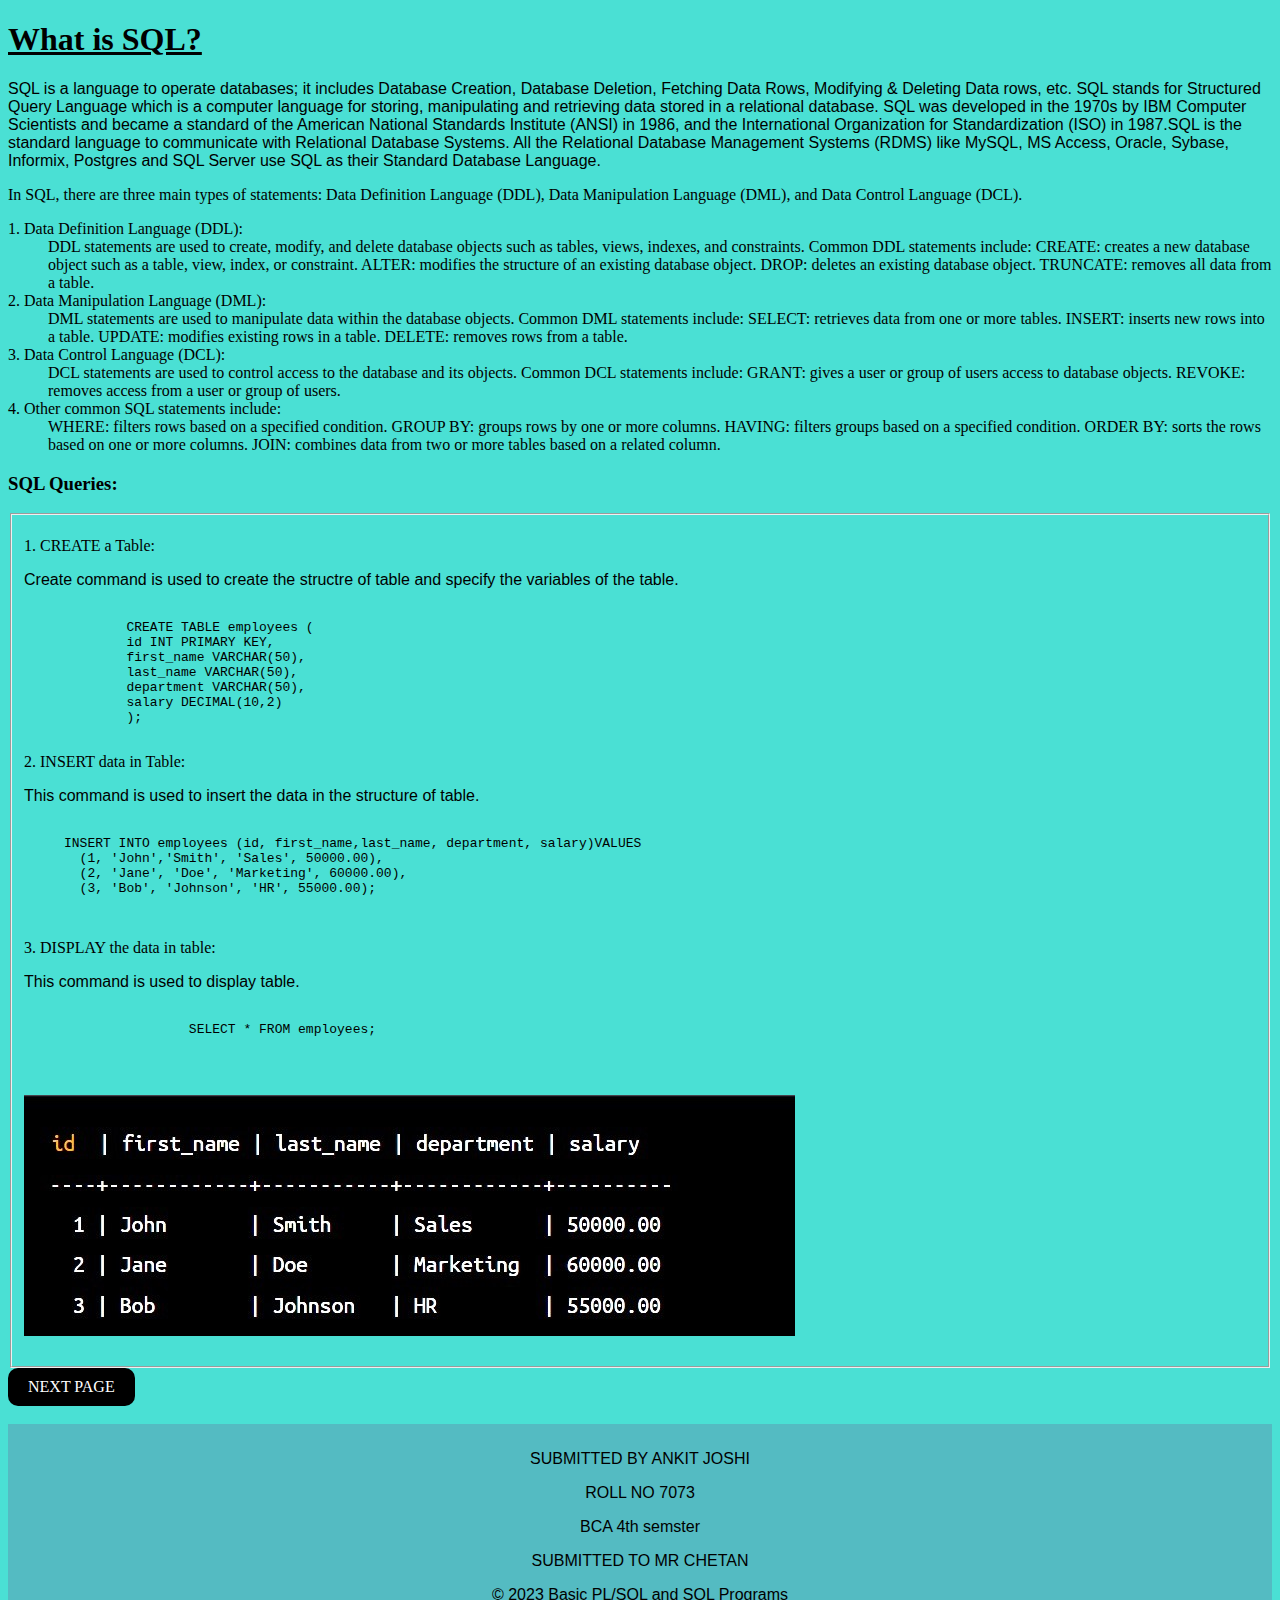
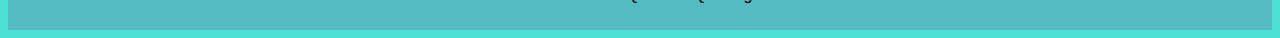
<file: index.html>
<!DOCTYPE html>
<html>
<head>
	<title>Practical</title>
	<link rel="stylesheet" type="text/css" href="style.css">
</head>
<body>
	<section>
	<h1 ><u><b>What is SQL? </b></u></h1>
	<p>SQL is a language to operate databases; it includes Database Creation, Database Deletion, Fetching Data Rows, Modifying & Deleting Data rows, etc.

		SQL stands for Structured Query Language which is a computer language for storing, manipulating and retrieving data stored in a relational database. SQL was developed in the 1970s by IBM Computer Scientists and became a standard of the American National Standards Institute (ANSI) in 1986, and the International Organization for Standardization (ISO) in 1987.SQL is the standard language to communicate with Relational Database Systems. All the Relational Database Management Systems (RDMS) like MySQL, MS Access, Oracle, Sybase, Informix, Postgres and SQL Server use SQL as their Standard Database Language.</p>
	<section>
		In SQL, there are three main types of statements: Data Definition Language (DDL), Data Manipulation Language (DML), and Data Control Language (DCL).
<dl>
<dt>1. Data Definition Language (DDL):</dt>
<dd>
DDL statements are used to create, modify, and delete database objects such as tables, views, indexes, and constraints. Common DDL statements include:

CREATE: creates a new database object such as a table, view, index, or constraint.
ALTER: modifies the structure of an existing database object.
DROP: deletes an existing database object.
TRUNCATE: removes all data from a table.
</dd>
<dt>2. Data Manipulation Language (DML):</dt>
<dd>
DML statements are used to manipulate data within the database objects. Common DML statements include:

SELECT: retrieves data from one or more tables.
INSERT: inserts new rows into a table.
UPDATE: modifies existing rows in a table.
DELETE: removes rows from a table.
</dd>
<dt>3. Data Control Language (DCL):</dt>
<dd>
DCL statements are used to control access to the database and its objects. Common DCL statements include:

GRANT: gives a user or group of users access to database objects.
REVOKE: removes access from a user or group of users.
</dd>

<dt>4. Other common SQL statements include:</dt>
<dd>
WHERE: filters rows based on a specified condition.
GROUP BY: groups rows by one or more columns.
HAVING: filters groups based on a specified condition.
ORDER BY: sorts the rows based on one or more columns.
JOIN: combines data from two or more tables based on a related column.
</dd>

</dl>

	</section>
		<h3>SQL Queries:</h3>
	<fieldset>
	<dl>
	<dt>1. CREATE a Table:</dt>
	<p>Create command is used to create the structre of table and specify the variables of the table. </p>
	<dd><pre><code>
	CREATE TABLE employees (
	id INT PRIMARY KEY,
	first_name VARCHAR(50),
	last_name VARCHAR(50),
  	department VARCHAR(50),
  	salary DECIMAL(10,2)
	);
		</pre></code></dd>
		<dt>2. INSERT data in Table: </dt>
		<p>This command is used to insert the data in the structure of table.</p>
		<dd><pre>
		<code>
INSERT INTO employees (id, first_name,last_name, department, salary)VALUES
  (1, 'John','Smith', 'Sales', 50000.00),
  (2, 'Jane', 'Doe', 'Marketing', 60000.00),
  (3, 'Bob', 'Johnson', 'HR', 55000.00);
		</code>
		</pre>
		</dd>
		<dt>3. DISPLAY the data in table: </dt>
		<p>This command is used to display table.</p>
		<dd>
		<pre>
		<code>
		SELECT * FROM employees;
		
		</code>
		</pre>
		</dd>
		<img src="outputSQL1.jpeg" alt="display">
	</dl>
	</section>
	<a href="firstp.html" target="_blank" class="button">NEXT PAGE</a>
<br>
</fieldset>
<br>
	<footer>
        <p>SUBMITTED BY ANKIT JOSHI</p>
        <p>ROLL NO 7073</p>
        <p>BCA 4th semster</p>
        <p>SUBMITTED TO  MR CHETAN</p>
		<p>&copy; 2023 Basic PL/SQL and SQL Programs</p>
	</footer>
</body>
</html>
</file>
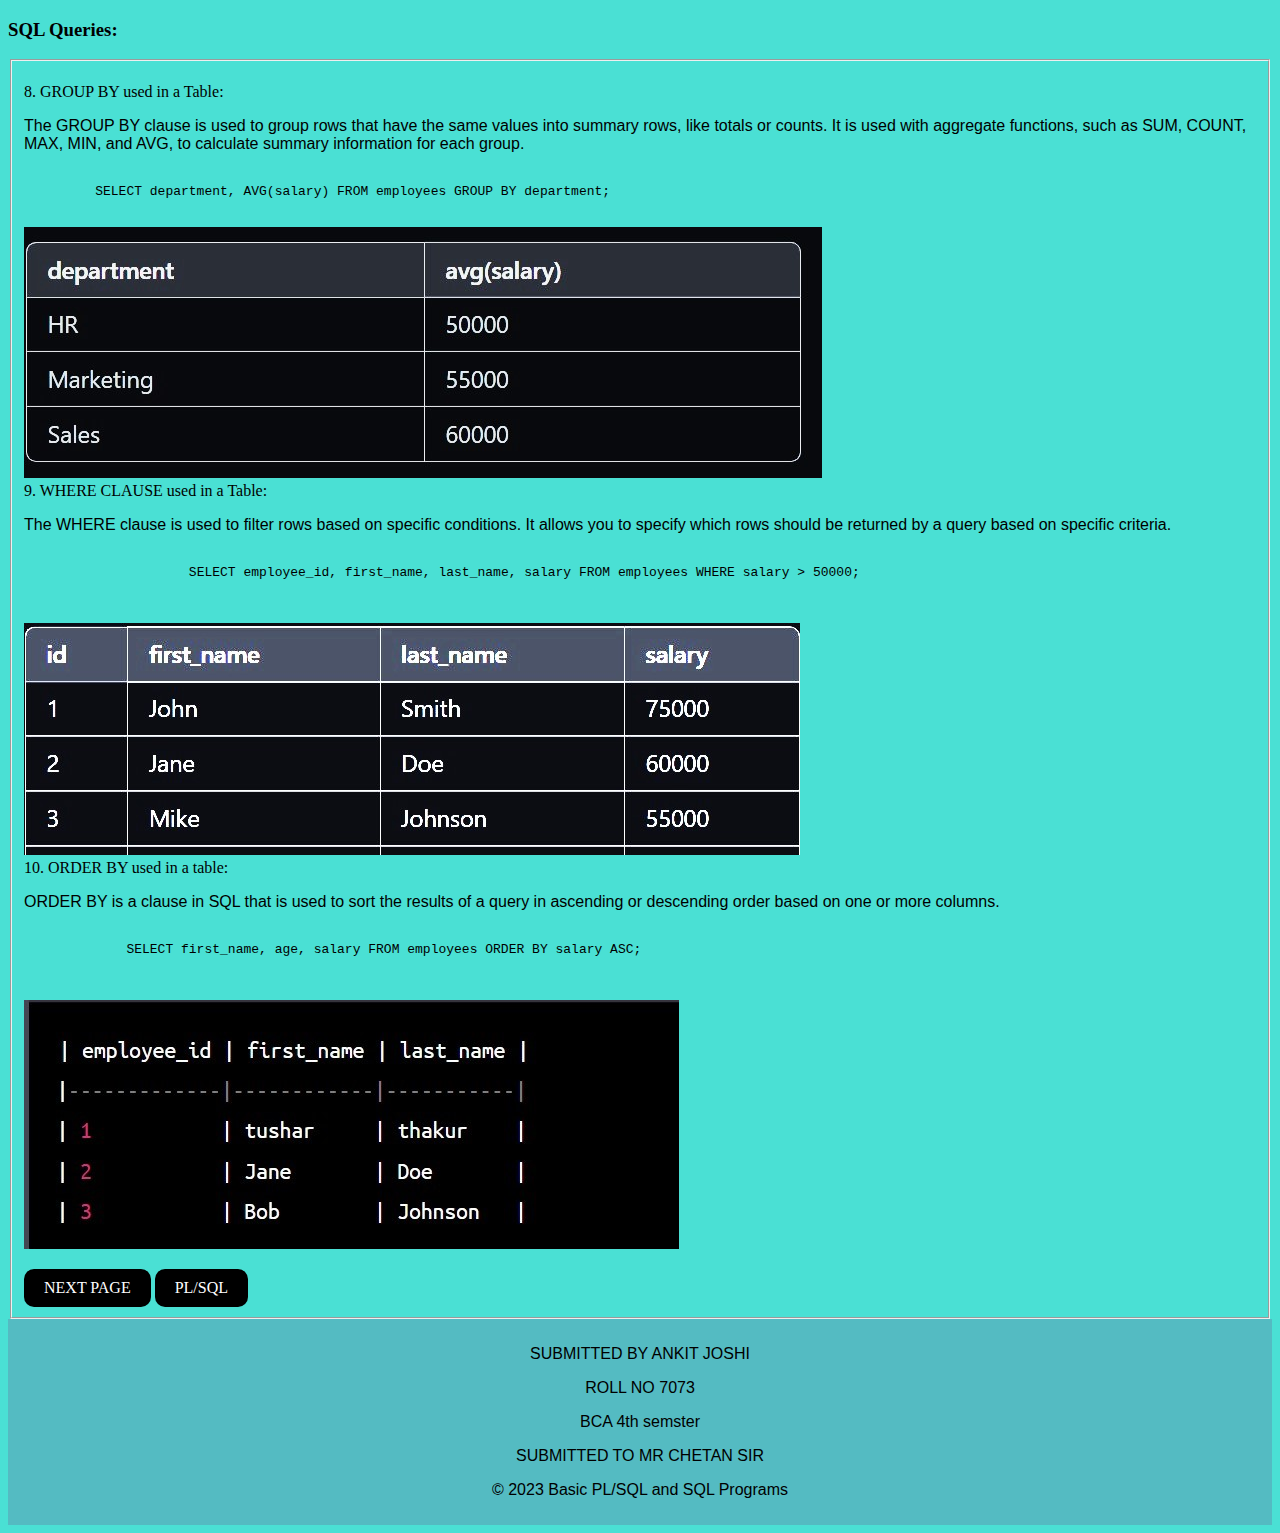
<file: 2page.html>
<!DOCTYPE html>
<html>
    <head>
        <title>
            FUNCTIONS OF SQL
        </title>
        <link rel="stylesheet" type="text/css" href="style.css">
    </head>
    <body>
        <h3>SQL Queries:</h3>
    <fieldset>
	<dl>
	<dt>8. GROUP BY used in a Table:</dt>
    <p>The GROUP BY clause is used to group rows that have the same values into summary rows, like totals or counts. It is used with aggregate functions, such as SUM, COUNT, MAX, MIN, and AVG, to calculate summary information for each group.</p>
	<dd><pre><code>
    SELECT department, AVG(salary) FROM employees GROUP BY department;
		</pre></code></dd>
		<img src="output_groupby.jpeg" alt="groupby">
		<dt>9. WHERE CLAUSE used in a Table: </dt>
        <p> The WHERE clause is used to filter rows based on specific conditions. It allows you to specify which rows should be returned by a query based on specific criteria.</p>
		<dd><pre>
		<code>
		SELECT employee_id, first_name, last_name, salary FROM employees WHERE salary > 50000;
		</code>
		</pre>
		</dd>
		<img src="output_where.jpeg" alt="where">
		<dt>10. ORDER BY used in a table: </dt>
        <p>ORDER BY is a clause in SQL that is used to sort the results of a query in ascending or descending order based on one or more columns.</p>
		<dd>
		<pre>
		<code>
        SELECT first_name, age, salary FROM employees ORDER BY salary ASC;
		</code>
		</pre>
		</dd>
		<img src="sqloutput1.2.jpeg" alt="orderby">
	</dl>
	</section>
	<a href="page3.html" alt="next page" class="button" target="_blank">NEXT PAGE</a>
	<a href="page3.html" alt="pl/sql" class="button" target="_blank">PL/SQL</a>
    <br>

</fieldset>
	<footer>
        <p>SUBMITTED BY ANKIT JOSHI</p>
        <p>ROLL NO 7073 </p>
        <p>BCA 4th semster</p>
        <p>SUBMITTED TO  MR CHETAN SIR </p>
		<p>&copy; 2023 Basic PL/SQL and SQL Programs</p>
	</footer>
    </body>
</html>
</file>
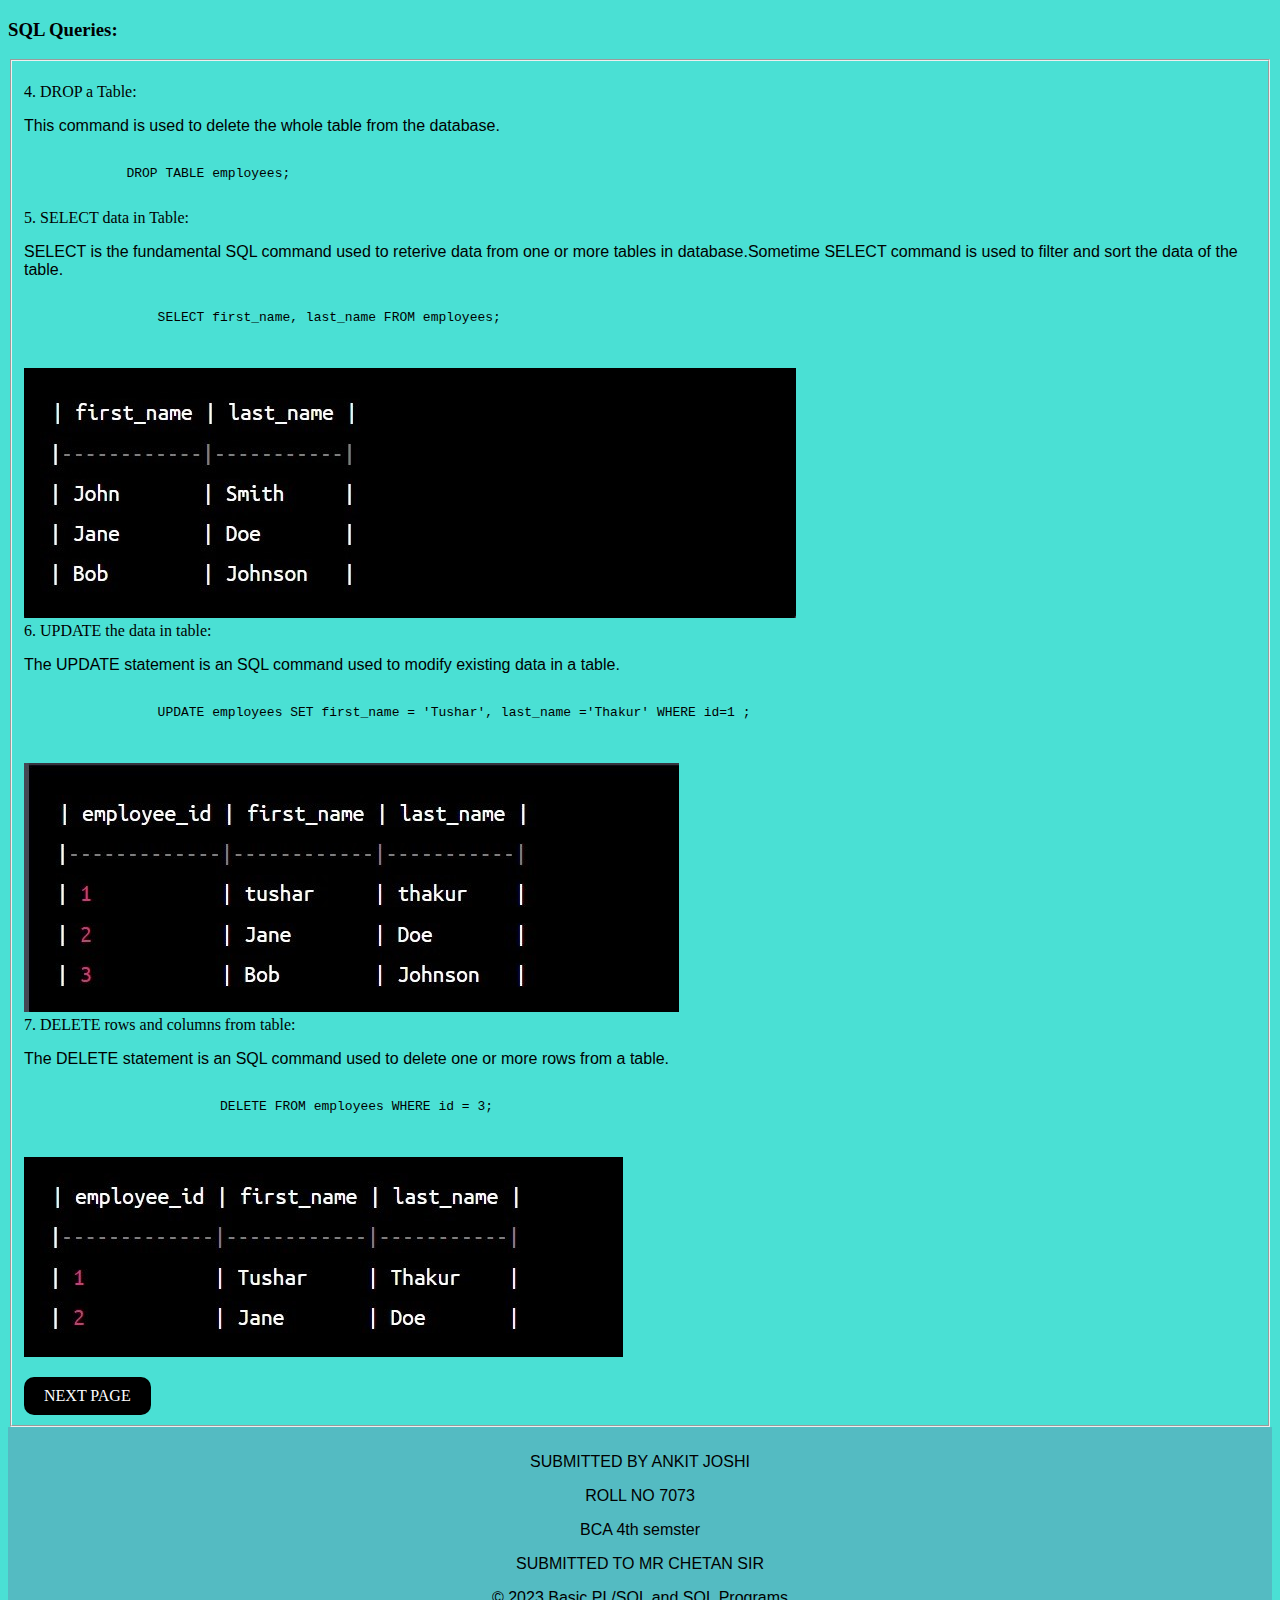
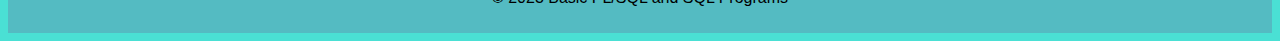
<file: firstp.html>
<!DOCTYPE html>
<html>
    <head>
        <title>
            NEXT PAGE OF SQL Commands
        </title>
        <link rel="stylesheet" type="text/css" href="style.css">
    </head>
    <body>
        <h3>SQL Queries:</h3>
    <fieldset>
	<dl>
	<dt>4. DROP a Table:</dt>
    <p>This command is used to delete the whole table from the database.</p>
	<dd><pre><code>
        DROP TABLE employees;
		</pre></code></dd>
		<dt>5. SELECT data in Table: </dt>
        <p>SELECT is the fundamental SQL command used to reterive data from one or more tables in database.Sometime SELECT command is used to filter and sort the data of the table.</p>
		<dd><pre>
		<code>
            SELECT first_name, last_name FROM employees;
		</code>
		</pre>
		</dd>
		<img src="sqloutputpage1.jpeg" alt="SELECT">
		<dt>6. UPDATE the data in table: </dt>
        <p>The UPDATE statement is an SQL command used to modify existing data in a table.</p>
		<dd>
		<pre>
		<code>
            UPDATE employees SET first_name = 'Tushar', last_name ='Thakur' WHERE id=1 ;
		</code>
		</pre>
		</dd>
		<img src="sqloutput1.2.jpeg" alt="UPDATE">
        <dt>7. DELETE rows and columns from table: </dt>
        <p>The DELETE statement is an SQL command used to delete one or more rows from a table.</p>
        <dd>
            <pre>
                <code>
                    DELETE FROM employees WHERE id = 3;
                </code>
            </pre>
        </dd>
        <img src="sqloutput1.3.jpeg" alt="delete">
	</dl>
	</section>
	<a href="2page.html" alt="next page" class="button" target="_blank">NEXT PAGE</a>
    <br>

</fieldset>
	<footer>
        <p>SUBMITTED BY ANKIT JOSHI</p>
        <p>ROLL NO 7073</p>
        <p>BCA 4th semster</p>
        <p>SUBMITTED TO  MR CHETAN SIR</p>
        <p>&copy; 2023 Basic PL/SQL and SQL Programs</p>
	</footer>
    </body>
</html>
</file>
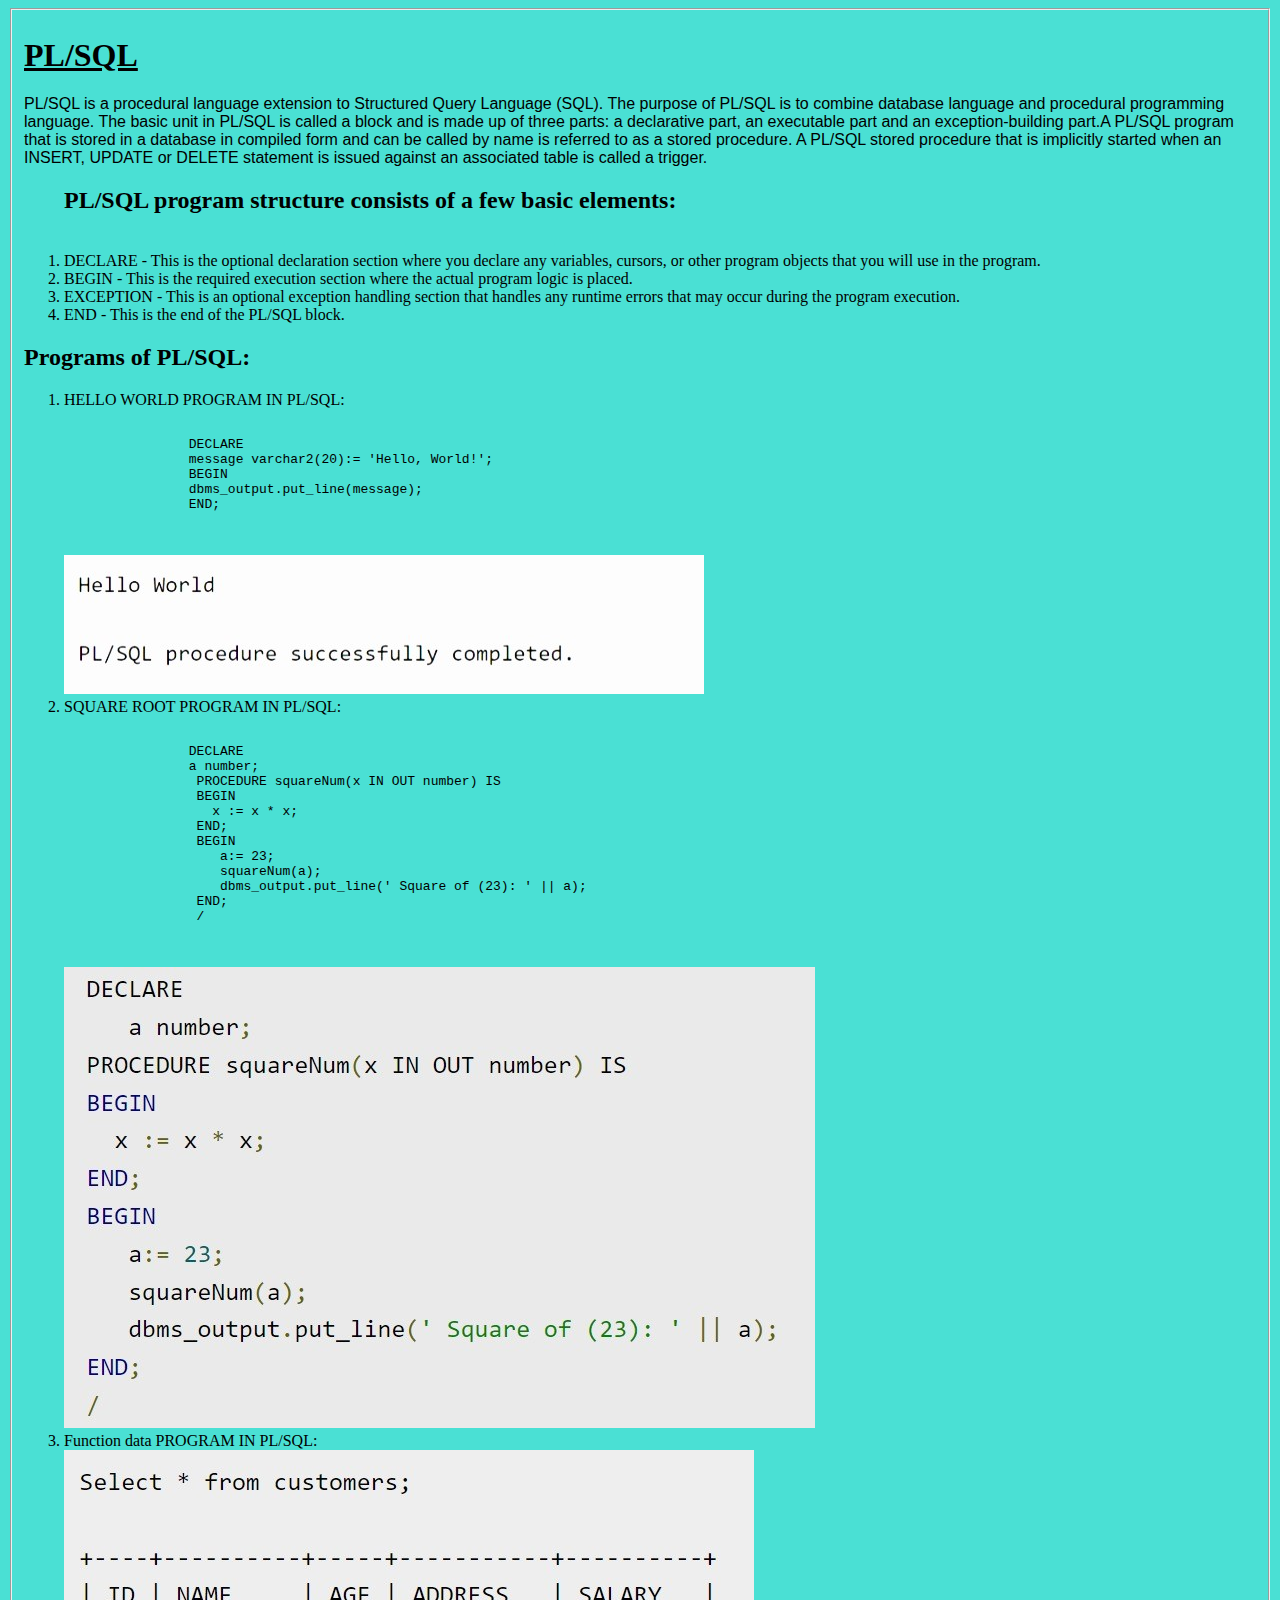
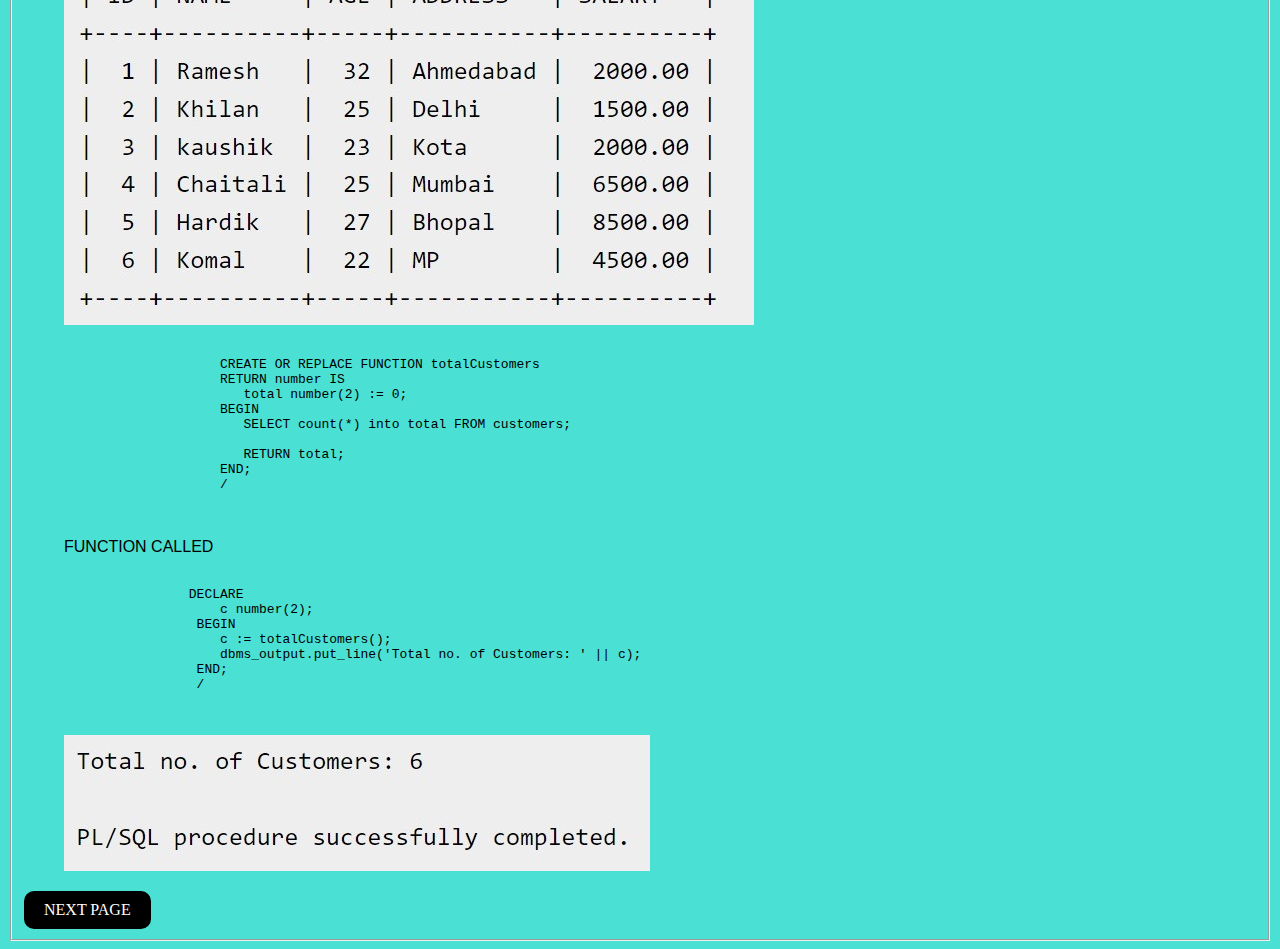
<file: page3.html>
<!DOCTYPE html>
<html>
    <head>
        <title>
            PL/SQL 
        </title>
        <link rel="stylesheet" type="text/css" href="style.css">
    </head>
    <body>
        <fieldset>
        <h1><u><b>PL/SQL</b></u></h1>
        <p> PL/SQL is a procedural language extension to Structured Query Language (SQL). The purpose of PL/SQL is to combine database language and procedural programming language. The basic unit in PL/SQL is called a block and is made up of three parts: a declarative part, an executable part and an exception-building part.A PL/SQL program that is stored in a database in compiled form and can be called by name is referred to as a stored procedure. A PL/SQL stored procedure that is implicitly started when an INSERT, UPDATE or DELETE statement is issued against an associated table is called a trigger.
            </p>
        
        <ol>
        <h2>PL/SQL program structure consists of a few basic elements:</h2>
        <br>
        <li>DECLARE - This is the optional declaration section where you declare any variables, cursors, or other program objects that you will use in the program.</li>
        <li>BEGIN - This is the required execution section where the actual program logic is placed.</li>
        <li>EXCEPTION - This is an optional exception handling section that handles any runtime errors that may occur during the program execution.</li>
        <li>END - This is the end of the PL/SQL block.</li>
        </ol>
        <h2>Programs of PL/SQL: </h2>
        <ol>
            <li> HELLO WORLD PROGRAM IN PL/SQL:</li>
            <pre>
                <code>
                DECLARE
                message varchar2(20):= 'Hello, World!';
                BEGIN
                dbms_output.put_line(message);
                END;
                </code>
            </pre>
            <img src="helloworldoutpt.jpeg" alt="first_pl/sqloutput">
            <li> SQUARE ROOT PROGRAM IN PL/SQL:</li>
            <pre>
                <code>
                DECLARE 
                a number; 
                 PROCEDURE squareNum(x IN OUT number) IS 
                 BEGIN 
                   x := x * x; 
                 END;  
                 BEGIN 
                    a:= 23; 
                    squareNum(a); 
                    dbms_output.put_line(' Square of (23): ' || a); 
                 END; 
                 /
                </code>
            </pre>
            <img src="squareoutput.jpeg" alt="second_pl/sqloutput">
            <li>Function data PROGRAM IN PL/SQL:</li>
            <img src="SQLDATA.jpeg" alt="data">
            <pre>
                <code>
                    CREATE OR REPLACE FUNCTION totalCustomers 
                    RETURN number IS 
                       total number(2) := 0; 
                    BEGIN 
                       SELECT count(*) into total FROM customers; 
                        
                       RETURN total; 
                    END; 
                    / 
                </code>
            </pre>
            <p>FUNCTION CALLED</p>
            <pre>
                <code>
                DECLARE 
                    c number(2); 
                 BEGIN 
                    c := totalCustomers(); 
                    dbms_output.put_line('Total no. of Customers: ' || c); 
                 END; 
                 /
                </code>
            </pre>
            <img src="output_sql.jpeg" alt="third_pl/sqloutput">
        </ol>
        <a href="page4.html" alt="next page" class="button"> NEXT PAGE</a>
    </fieldset>
    </body>
</html>
</file>
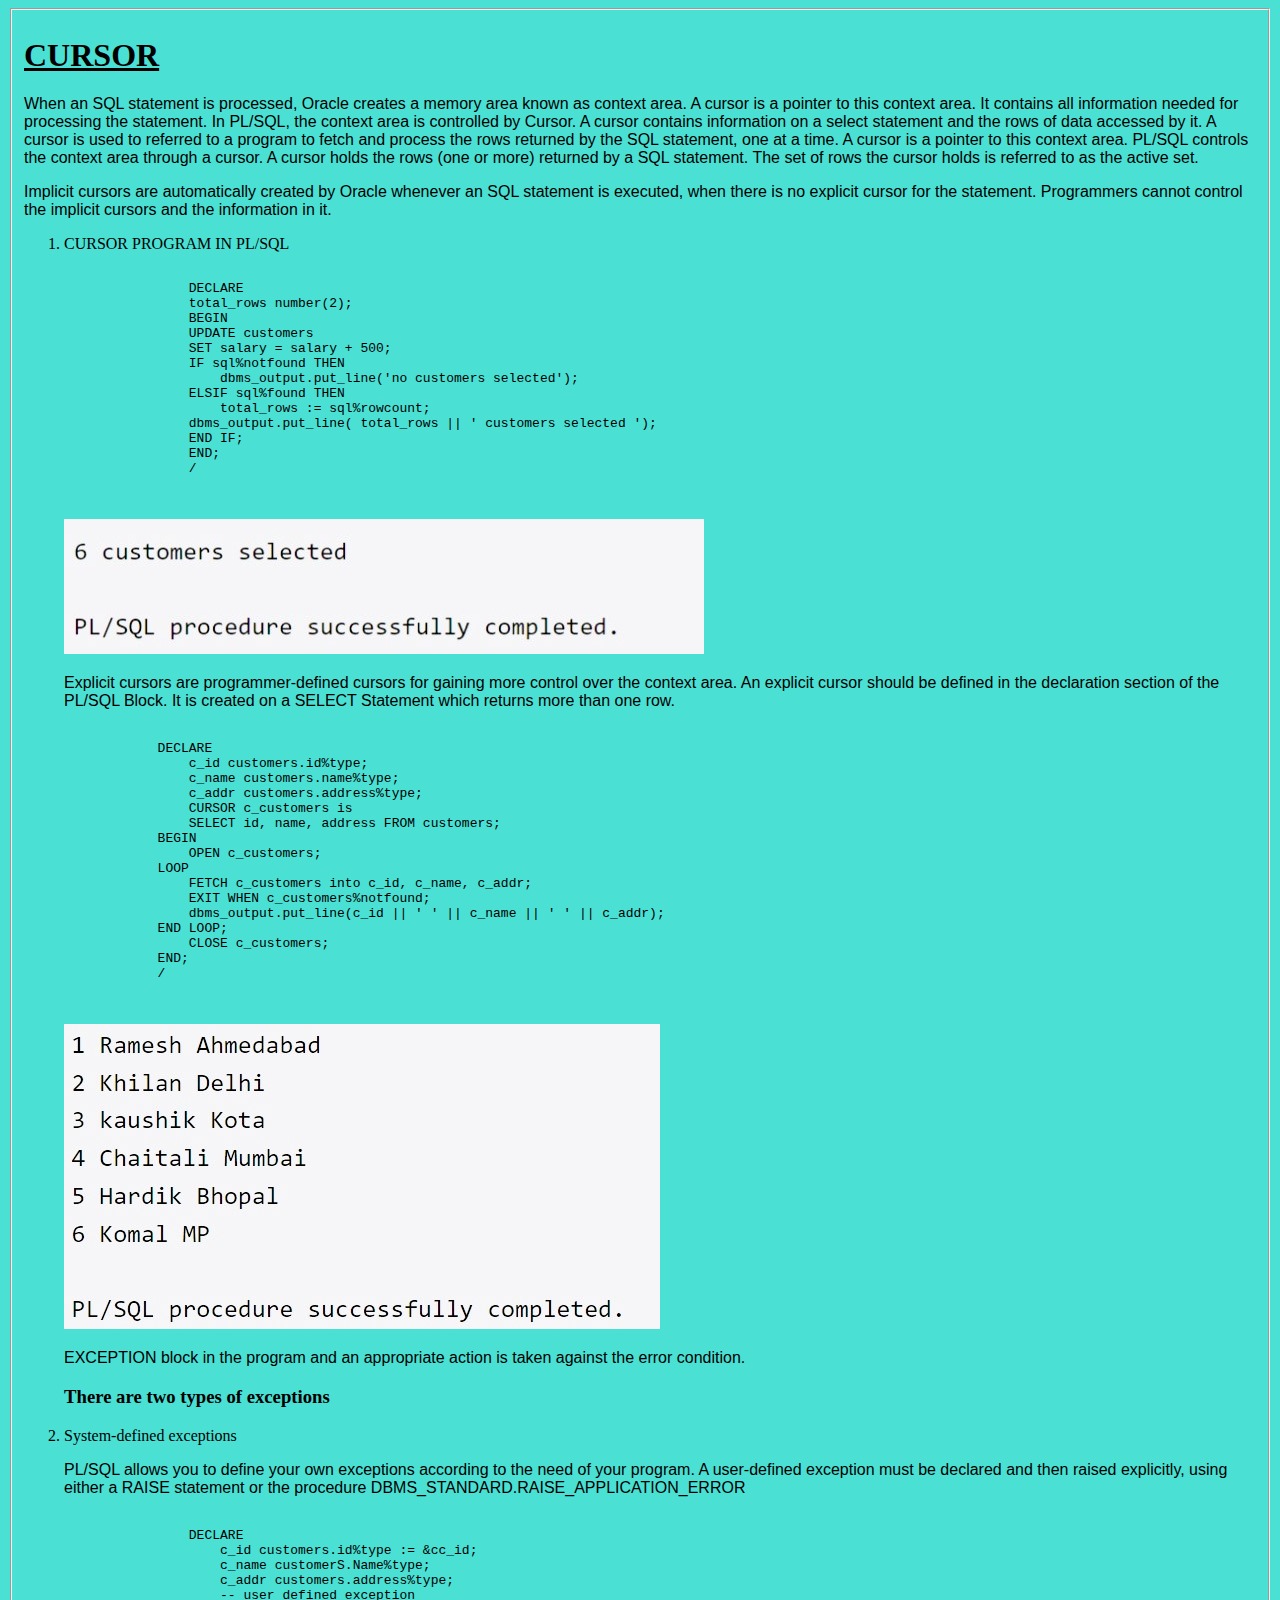
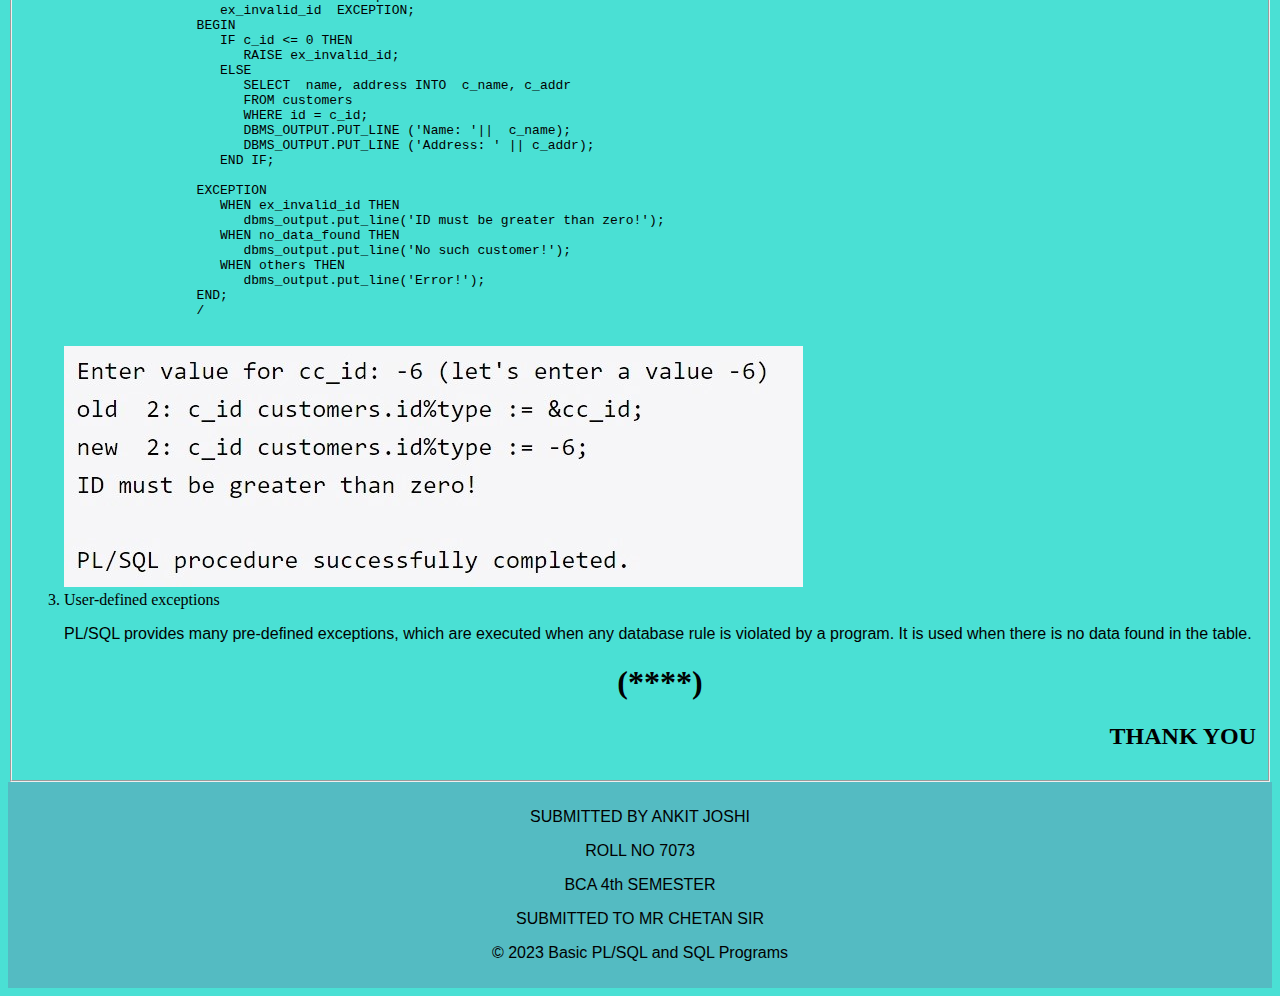
<file: page4.html>
<!DOCTYPE html>
<html>
    <head><title>PL/SQL 2 PAGE</title></head>
    <link rel="stylesheet" type="text/css" href="style.css">
    <body>
        <fieldset>
        <h1><U><B>CURSOR</B></U></h1>
        <P>When an SQL statement is processed, Oracle creates a memory area known as context area. A cursor is a pointer to this context area. It contains all information needed for processing the statement. In PL/SQL, the context area is controlled by Cursor. A cursor contains information on a select statement and the rows of data accessed by it.

            A cursor is used to referred to a program to fetch and process the rows returned by the SQL statement, one at a time. A cursor is a pointer to this context area. PL/SQL controls the context area through a cursor. A cursor holds the rows (one or more) returned by a SQL statement. The set of rows the cursor holds is referred to as the active set.</P>
        <p><bold>Implicit cursors</bold> are automatically created by Oracle whenever an SQL statement is executed, when there is no explicit cursor for the statement. 
            Programmers cannot control the implicit cursors and the information in it.</p>
        <OL>
            <li>CURSOR PROGRAM IN PL/SQL</li>
            <PRE>
                <CODE>
                DECLARE  
                total_rows number(2); 
                BEGIN 
                UPDATE customers 
                SET salary = salary + 500; 
                IF sql%notfound THEN 
                    dbms_output.put_line('no customers selected'); 
                ELSIF sql%found THEN 
                    total_rows := sql%rowcount;
                dbms_output.put_line( total_rows || ' customers selected '); 
                END IF;  
                END; 
                /   
                </CODE>
            </PRE>
        <img src="sqlcursor.jpeg" alt="cursor">
            <p><bold>Explicit cursors</bold> are programmer-defined cursors for gaining more control over the context area. 
                An explicit cursor should be defined in the declaration section of the PL/SQL Block. 
                It is created on a SELECT Statement which returns more than one row.</p>
            <pre>
                <code>
            DECLARE 
                c_id customers.id%type; 
                c_name customers.name%type; 
                c_addr customers.address%type; 
                CURSOR c_customers is 
                SELECT id, name, address FROM customers; 
            BEGIN 
                OPEN c_customers; 
            LOOP 
                FETCH c_customers into c_id, c_name, c_addr; 
                EXIT WHEN c_customers%notfound; 
                dbms_output.put_line(c_id || ' ' || c_name || ' ' || c_addr); 
            END LOOP; 
                CLOSE c_customers; 
            END; 
            /
                </code>
            </pre>
        <img src="expicitoutput.jpeg" alt="explicit">
        <p><bold></bold>EXCEPTION block in the program and an appropriate action is taken against the error condition. 
            <h3>There are two types of exceptions</h3></p>
            <li>System-defined exceptions</li>
            <p>PL/SQL allows you to define your own exceptions according to the need of your program. 
                A user-defined exception must be declared and then raised explicitly, using either a RAISE statement or the procedure DBMS_STANDARD.RAISE_APPLICATION_ERROR</p>
            <pre>
                <code>
                DECLARE 
                    c_id customers.id%type := &cc_id; 
                    c_name customerS.Name%type; 
                    c_addr customers.address%type;  
                    -- user defined exception 
                    ex_invalid_id  EXCEPTION; 
                 BEGIN 
                    IF c_id <= 0 THEN 
                       RAISE ex_invalid_id; 
                    ELSE 
                       SELECT  name, address INTO  c_name, c_addr 
                       FROM customers 
                       WHERE id = c_id;
                       DBMS_OUTPUT.PUT_LINE ('Name: '||  c_name);  
                       DBMS_OUTPUT.PUT_LINE ('Address: ' || c_addr); 
                    END IF; 
                 
                 EXCEPTION 
                    WHEN ex_invalid_id THEN 
                       dbms_output.put_line('ID must be greater than zero!'); 
                    WHEN no_data_found THEN 
                       dbms_output.put_line('No such customer!'); 
                    WHEN others THEN 
                       dbms_output.put_line('Error!');  
                 END; 
                 /</code>
            </pre>
            <img src="sysdefineoutput.jpeg" alt="System-defined">
        <li>User-defined exceptions</li>
        <p>PL/SQL provides many pre-defined exceptions, which are executed when any database rule is violated by a program.  
            It is used when there is no data found in the table.</p>

                                                                                           



                                                  <h1 align="center"> (****)</h1>                                                                                           
                                                                          <h2 align="right">THANK YOU</h2>  
        </OL>
        </fieldset>
        <footer>
            <p>SUBMITTED BY ANKIT JOSHI</p>
            <p>ROLL NO 7073</p>
            <p>BCA 4th SEMESTER</p>
            <p>SUBMITTED TO  MR CHETAN SIR </p>
            <p>&copy; 2023 Basic PL/SQL and SQL Programs</p>
        </footer>
    </body>
</html>
</file>
<file: style.css>
body{
    background-color: rgb(74, 224, 212);
}
.button{
    display: inline-block;
    padding: 10px 20px ;
    color: white;
    background-color: black;
    text-align: center;
    font-size: 16px;
    text-decoration: none;
    border-radius: 10px;   
}
footer{
    background-color:#54bbc2;
    color: black;
    padding: 10PX;
    text-align:center;
    font-family: 'Franklin Gothic Medium', 'Arial Narrow', Arial, sans-serif;
}
p{
    font-family: 'Franklin Gothic Medium', 'Arial Narrow', Arial, sans-serif;
}
</file>
